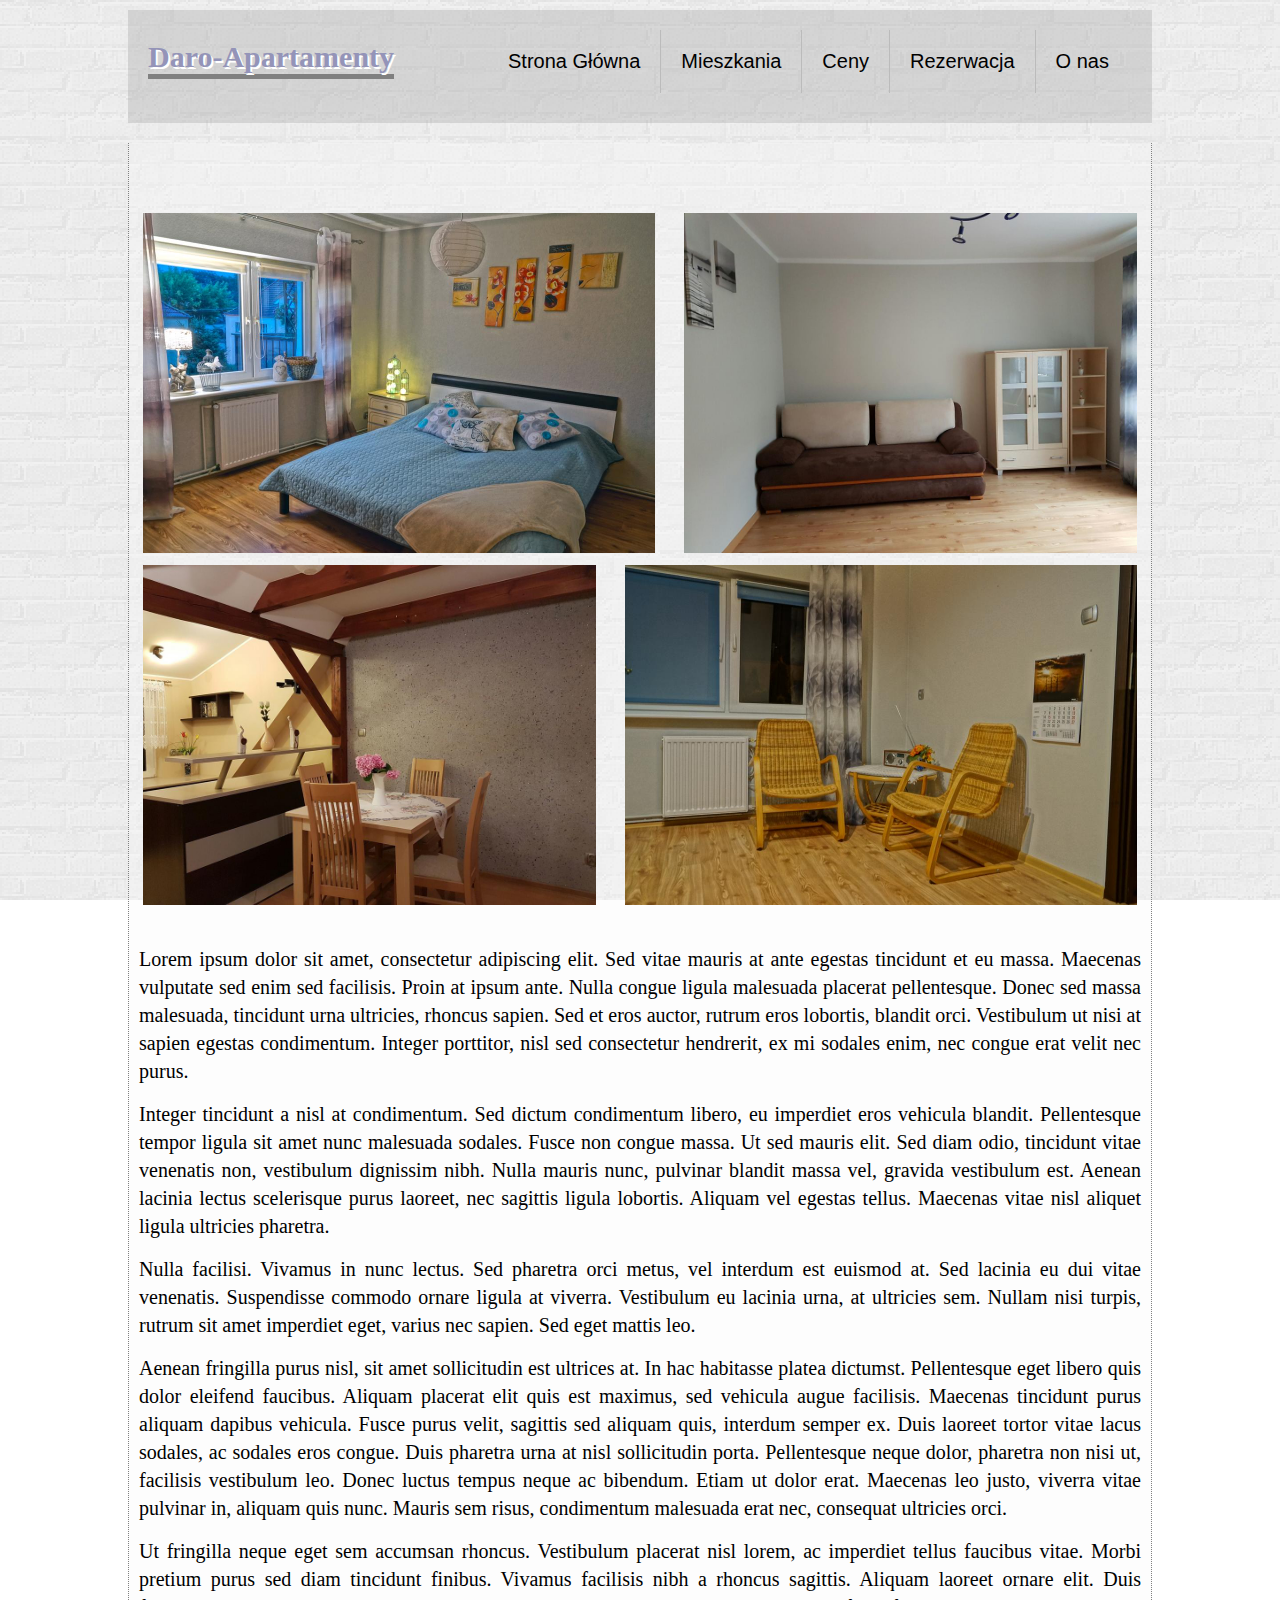
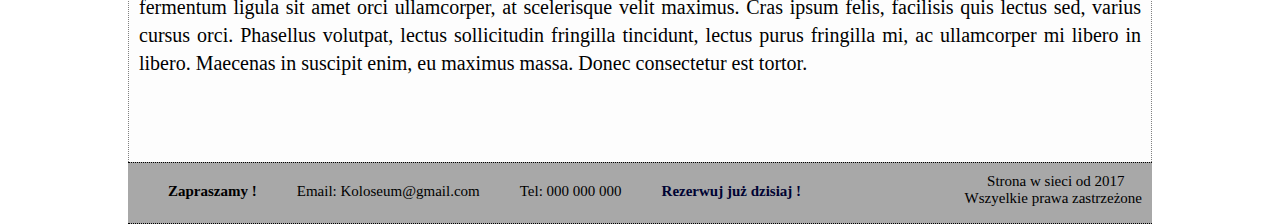
<file: index.html>
<!DOCTYPE html PUBLIC "-//W3C//DTD XHTML 1.0 Transitional//EN" "http://www.w3.org/TR/xhtml1/DTD/xhtml1-transitional.dtd">
<html xmlns="http://www.w3.org/1999/xhtml" xml:lang="pl">
    <head>
       <meta http-equiv="content-type" content="text/html; charset=UTF-8"/> <!-- polskie znaki kodowanie pliku -->
        <meta http-equiv="content-language" content="pl"/>
        <meta name="author" content="Robert Rogulski"/>
        <meta name="robots" content="index, follow"/><!-- noindex strona prywatna, follow podążaj za wszystkimi linkami -->
        
         <title>Daro-Apartamenty</title> 
        <meta name="description" content="hotel,hotel,apartament,Szczecin,wynajem"/>
        <meta name="keywords" content="Gry,PS4 Pro,PS4,PS3,PC,Xbox 360,Xbox One,Xbox One X"/>
        <link href="css/style.css" rel="stylesheet" type="text/css"/>
    </head>
    <body>
        <div id="contener">
            <div id="UPcontener">
                
            <div class="logo">Daro-Apartamenty</div>
             <div id="menu">
                 <ul>
                    <li><a href="index.html" >Strona Główna</a></li>
                    <li><a href="mieszkania.html" >Mieszkania</a></li>
                    <li><a href="" >Ceny</a></li>
                    <li><a href="" >Rezerwacja</a></li>
                    <li><a href="" >O nas</a></li>
                  </ul>
             </div> 
  
                  <!-- Koniec div UPcontener-->
            </div>
            <div id="infobox">
                
                <img class="zd" src="image/R1.jpg"/>
                <img class="zd" src="image/N1.jpg"/>
                </br>
                <img class="zd" src="image/G1.jpg"/>
                <img class="zd" src="image/N2.jpg"/>
                </br>
            </br>
                
                <p>Lorem ipsum dolor sit amet, consectetur adipiscing elit. Sed vitae mauris at ante egestas tincidunt et eu massa. Maecenas vulputate sed enim sed facilisis. Proin at ipsum ante. Nulla congue ligula malesuada placerat pellentesque. Donec sed massa malesuada, tincidunt urna ultricies, rhoncus sapien. Sed et eros auctor, rutrum eros lobortis, blandit orci. Vestibulum ut nisi at sapien egestas condimentum. Integer porttitor, nisl sed consectetur hendrerit, ex mi sodales enim, nec congue erat velit nec purus.</p>

<p>Integer tincidunt a nisl at condimentum. Sed dictum condimentum libero, eu imperdiet eros vehicula blandit. Pellentesque tempor ligula sit amet nunc malesuada sodales. Fusce non congue massa. Ut sed mauris elit. Sed diam odio, tincidunt vitae venenatis non, vestibulum dignissim nibh. Nulla mauris nunc, pulvinar blandit massa vel, gravida vestibulum est. Aenean lacinia lectus scelerisque purus laoreet, nec sagittis ligula lobortis. Aliquam vel egestas tellus. Maecenas vitae nisl aliquet ligula ultricies pharetra.</p>

<p>Nulla facilisi. Vivamus in nunc lectus. Sed pharetra orci metus, vel interdum est euismod at. Sed lacinia eu dui vitae venenatis. Suspendisse commodo ornare ligula at viverra. Vestibulum eu lacinia urna, at ultricies sem. Nullam nisi turpis, rutrum sit amet imperdiet eget, varius nec sapien. Sed eget mattis leo.</p>

<p>Aenean fringilla purus nisl, sit amet sollicitudin est ultrices at. In hac habitasse platea dictumst. Pellentesque eget libero quis dolor eleifend faucibus. Aliquam placerat elit quis est maximus, sed vehicula augue facilisis. Maecenas tincidunt purus aliquam dapibus vehicula. Fusce purus velit, sagittis sed aliquam quis, interdum semper ex. Duis laoreet tortor vitae lacus sodales, ac sodales eros congue. Duis pharetra urna at nisl sollicitudin porta. Pellentesque neque dolor, pharetra non nisi ut, facilisis vestibulum leo. Donec luctus tempus neque ac bibendum. Etiam ut dolor erat. Maecenas leo justo, viverra vitae pulvinar in, aliquam quis nunc. Mauris sem risus, condimentum malesuada erat nec, consequat ultricies orci.</p>

<p>Ut fringilla neque eget sem accumsan rhoncus. Vestibulum placerat nisl lorem, ac imperdiet tellus faucibus vitae. Morbi pretium purus sed diam tincidunt finibus. Vivamus facilisis nibh a rhoncus sagittis. Aliquam laoreet ornare elit. Duis fermentum ligula sit amet orci ullamcorper, at scelerisque velit maximus. Cras ipsum felis, facilisis quis lectus sed, varius cursus orci. Phasellus volutpat, lectus sollicitudin fringilla tincidunt, lectus purus fringilla mi, ac ullamcorper mi libero in libero. Maecenas in suscipit enim, eu maximus massa. Donec consectetur est tortor.</p>
                
               <!--koniec div infobox--> 
            </div>
            
            <div id="fotter">
             <div id="fotterL">
                 <ul>
                     <li><b>Zapraszamy !</b></li>
                     <li>Email: Koloseum@gmail.com</li>
                     <li>Tel: 000 000 000</li>
                     <li> <a target="blank" href="https://www.booking.com/hotel/pl/apartament-daro-pogodno.html?aid=1213432;label=seogooglelocal-link-imagesaow-hotel-2596207_grp-3_gendate-20171007;utm_source=seogooglelocal;utm_medium=photo;utm_term=hotel-2596207_photo-111728507"><b>Rezerwuj już dzisiaj !</b></a></li>
                 </ul>
              </div>
             
             <div id="fotterR">
                 <ul>
                     <li>&nbsp;&nbsp;&nbsp;&nbsp;&nbsp;&nbsp;Strona w sieci od 2017</li>
                     <li>Wszyelkie prawa zastrzeżone</li>
                   
                 </ul>
                 
             </div>
              
            </div>
              <!--Koniec div contener-->
        </div>
   </body> 
</html>
</file>
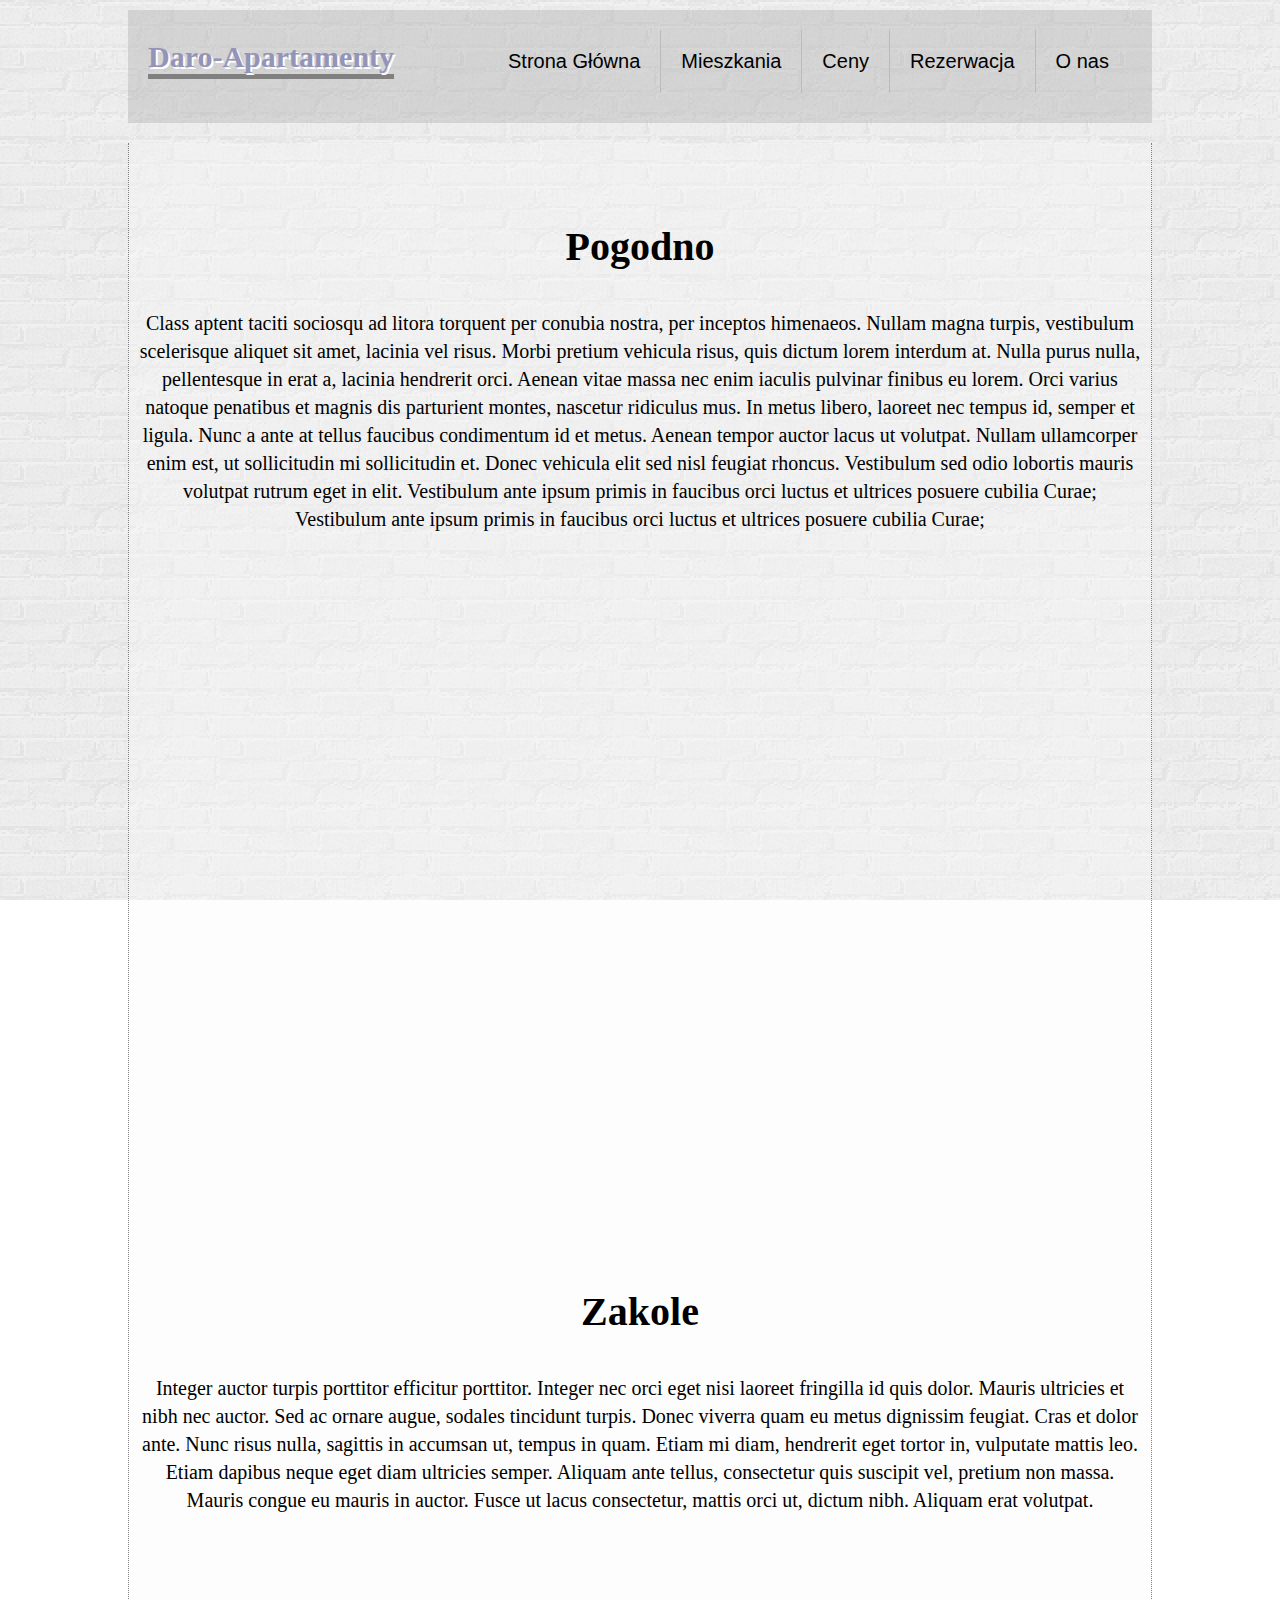
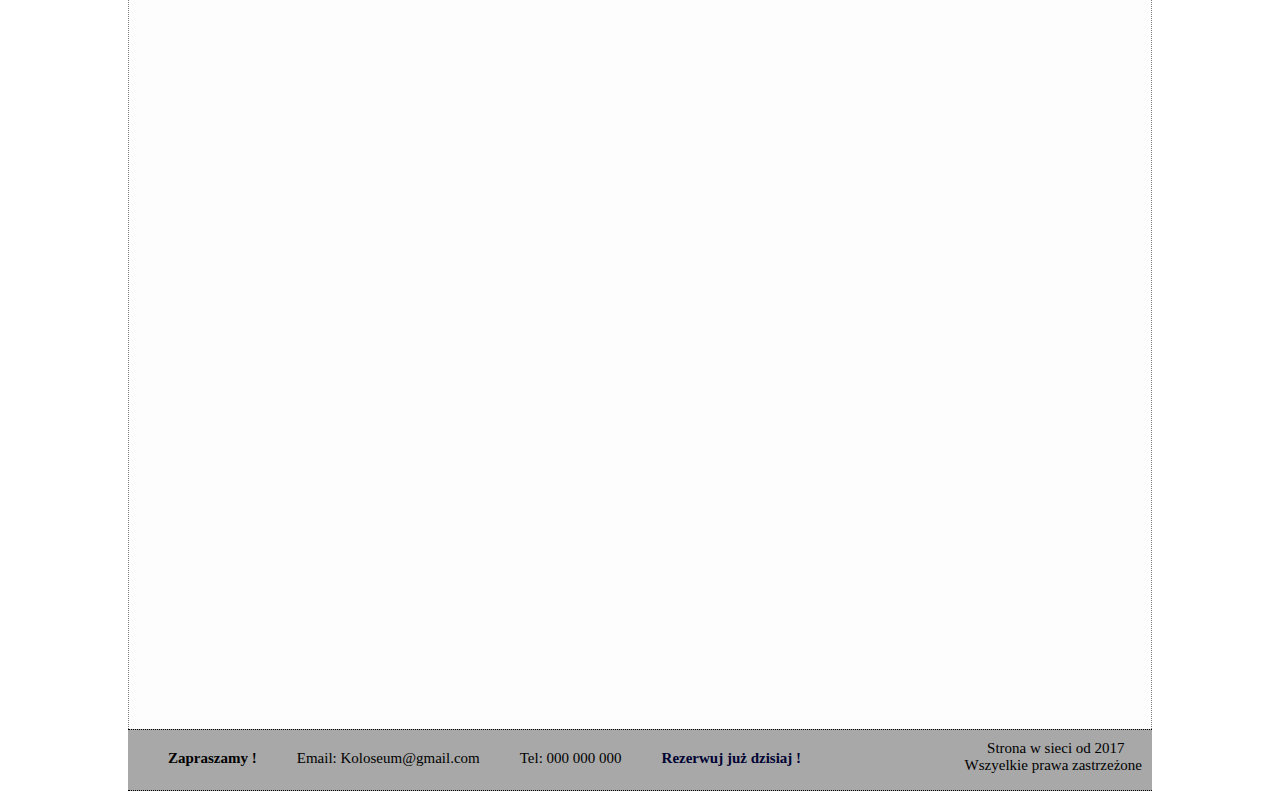
<file: mieszkania.html>
<!DOCTYPE html PUBLIC "-//W3C//DTD XHTML 1.0 Transitional//EN" "http://www.w3.org/TR/xhtml1/DTD/xhtml1-transitional.dtd">
<html xmlns="http://www.w3.org/1999/xhtml" xml:lang="pl">
    <head>
       <meta http-equiv="content-type" content="text/html; charset=UTF-8"/> <!-- polskie znaki kodowanie pliku -->
        <meta http-equiv="content-language" content="pl"/>
        <meta name="author" content="Robert Rogulski"/>
        <meta name="robots" content="index, follow"/><!-- noindex strona prywatna, follow podążaj za wszystkimi linkami -->
        
         <title>Daro-Apartamenty</title> 
        <meta name="description" content="hotel,hotel,apartament,Szczecin,wynajem"/>
        <meta name="keywords" content="Gry,PS4 Pro,PS4,PS3,PC,Xbox 360,Xbox One,Xbox One X"/>
        <link href="css/style.css" rel="stylesheet" type="text/css"/>
    </head>
    <body>
        <div id="contener">
            <div id="UPcontener">
                
            <div class="logo">Daro-Apartamenty</div>
             <div id="menu">
                 <ul>
                    <li><a href="index.html" >Strona Główna</a></li>
                    <li><a href="mieszkania.html" >Mieszkania</a></li>
                    <li><a href="" >Ceny</a></li>
                    <li><a href="" >Rezerwacja</a></li>
                    <li><a href="" >O nas</a></li>
                  </ul>
             </div> 
  
                  <!-- Koniec div UPcontener-->
            </div>
            <div id="infobox">
                
                 <div class="opis">
                    <h1>Pogodno</h1>
                    <br/>
                    <p>Class aptent taciti sociosqu ad litora torquent per conubia nostra, per inceptos himenaeos. Nullam magna turpis, vestibulum scelerisque aliquet sit amet, lacinia vel risus. Morbi pretium vehicula risus, quis dictum lorem interdum at. Nulla purus nulla, pellentesque in erat a, lacinia hendrerit orci. Aenean vitae massa nec enim iaculis pulvinar finibus eu lorem. Orci varius natoque penatibus et magnis dis parturient montes, nascetur ridiculus mus. In metus libero, laoreet nec tempus id, semper et ligula. Nunc a ante at tellus faucibus condimentum id et metus. Aenean tempor auctor lacus ut volutpat. Nullam ullamcorper enim est, ut sollicitudin mi sollicitudin et. Donec vehicula elit sed nisl feugiat rhoncus. Vestibulum sed odio lobortis mauris volutpat rutrum eget in elit. Vestibulum ante ipsum primis in faucibus orci luctus et ultrices posuere cubilia Curae; Vestibulum ante ipsum primis in faucibus orci luctus et ultrices posuere cubilia Curae;</p>    
                 </div>
                <div class="mapa">
                    <iframe src="https://www.google.com/maps/embed?pb=!1m18!1m12!1m3!1d19011.006542497056!2d14.487160584958657!3d53.44386786995965!2m3!1f0!2f0!3f0!3m2!1i1024!2i768!4f13.1!3m3!1m2!1s0x47aa0eb648228239%3A0xc54187514ab75b29!2sPogodno%2C+70-001+Szczecin!5e0!3m2!1spl!2spl!4v1530722020376" width="1024" height="650" frameborder="0" style="border:0" allowfullscreen></iframe>
                    </div>
            
            <div class="opis">
                    <h1>Zakole</h1>
                    <br/>
                <p>Integer auctor turpis porttitor efficitur porttitor. Integer nec orci eget nisi laoreet fringilla id quis dolor. Mauris ultricies et nibh nec auctor. Sed ac ornare augue, sodales tincidunt turpis. Donec viverra quam eu metus dignissim feugiat. Cras et dolor ante. Nunc risus nulla, sagittis in accumsan ut, tempus in quam. Etiam mi diam, hendrerit eget tortor in, vulputate mattis leo. Etiam dapibus neque eget diam ultricies semper. Aliquam ante tellus, consectetur quis suscipit vel, pretium non massa. Mauris congue eu mauris in auctor. Fusce ut lacus consectetur, mattis orci ut, dictum nibh. Aliquam erat volutpat.</p>
            </div>
                <div class="mapa">
                    <iframe src="https://www.google.com/maps/embed?pb=!1m18!1m12!1m3!1d3359.6398161733628!2d14.53500652254808!3d53.45730557592501!2m3!1f0!2f0!3f0!3m2!1i1024!2i768!4f13.1!3m3!1m2!1s0x47aa095700c6269f%3A0x197aa1a445739524!2sZakole%2C+Szczecin!5e0!3m2!1spl!2spl!4v1530722194733" width="1024" height="650" frameborder="0" style="border:0" allowfullscreen></iframe>
                </div>
            
            </div>
            
            <div id="fotter">
             <div id="fotterL">
                 <ul>
                     <li><b>Zapraszamy !</b></li>
                     <li>Email: Koloseum@gmail.com</li>
                     <li>Tel: 000 000 000</li>
                     <li> <a target="blank" href="https://www.booking.com/hotel/pl/apartament-daro-pogodno.html?aid=1213432;label=seogooglelocal-link-imagesaow-hotel-2596207_grp-3_gendate-20171007;utm_source=seogooglelocal;utm_medium=photo;utm_term=hotel-2596207_photo-111728507"><b>Rezerwuj już dzisiaj !</b></a></li>
                 </ul>
              </div>
             
             <div id="fotterR">
                 <ul>
                     <li>&nbsp;&nbsp;&nbsp;&nbsp;&nbsp;&nbsp;Strona w sieci od 2017</li>
                     <li>Wszyelkie prawa zastrzeżone</li>
                   
                 </ul>
                 
             </div>
              
            </div>
              <!--Koniec div contener-->
        </div>
   </body> 
</html>
</file>
<file: css/style.css>
body
{
margin:0px;  
padding:0px;
background-image:url('tlo.png');/*from http://subtlepatterns.com*/
background-attachment:fixed;
}
*
{
    padding: 0px;
    margin:0px;
    
}

#contener
{
    
    width:1024px;
    margin:0px auto;
    
    
}

#UPcontener
{
    background-color:rgba(166, 166, 166, 0.35);
    width:1024px;
    height:113px;
    margin-top:10px;
    position: relative;
}
.logo
{
   position:absolute;
   left:20px;
   top:20px;
   font-size: 30px;
   font-weight: 900;
   text-shadow: 2px 2px white;
   margin-top: 10px;
   color:#9494b8;
   border-bottom:5px #808080  solid;
}


#menu
{
    position:absolute;
    left:360px;
    top:10px;
    font-size: 20px;
    margin-top: 10px;
    margin-left:0px;
    font-family:Arial;
    
}

ul 
{
    list-style-type: none;
}

#menu li 
{
    float: left;
    color:#000000;
    text-align: center;
    border-right: 1px solid #bbb;
}
#menu li:last-child {
    border-right: none;
    padding-right: 1px;
}

#menu li a
{
    color:#000000;
    text-decoration: none;
    display: block;
    padding:20px 20px 20px 20px;
    
}

#menu li a:hover 
{
    background-color:rgb(166, 166, 166);
}

#infobox
{
    margin-top:20px;
    background-color:rgba(250, 250, 250, 0.35);
    text-align: justify;  
    padding:70px 0px 70px 0px;
    font-size: 20px;
    line-height:140%;
    border:1px gray dotted;
    border-top:none;
    border-bottom:none;
}
.opis h1
{
    text-align: center;
    padding:20px 0px 20px 0px;
    
    
}
.opis
{
    text-align: center;
    padding-bottom:40px;
    
    
}

.mapa
{
    text-align: center;
    padding-bottom:40px;
}

















.zd
{
  weight:512px;
  height:340px; 
  padding:0px 10px 5px 14px;    
}

p
{
margin:0px 10px 15px 10px;    
}
#fotter
{
    weight:1024px;
    height:60px;
    background-color:#404040;
    color: black;
    background-color:rgba(153, 153, 153, 0.85);
    font-size:15px;
    border:dotted 1px black;
    border-right:none;
    border-left:none;
    position:static;
    bottom: 0px;
    
}
#fotterL
{
    float:left;
    padding:10px 25px 10px 20px;
    text-align: center;
}
#fotterR
{
    float:right;
    padding: 10px 10px 10px 0px;
}

#fotterL li 
{
    float: left;
    text-align: center;
    text-decoration: none;
    display:compact;
    padding:10px 20px 10px 20px;
}

#fotterL li a
{
    color:#000333;
    text-decoration: none;
    
}
</file>
